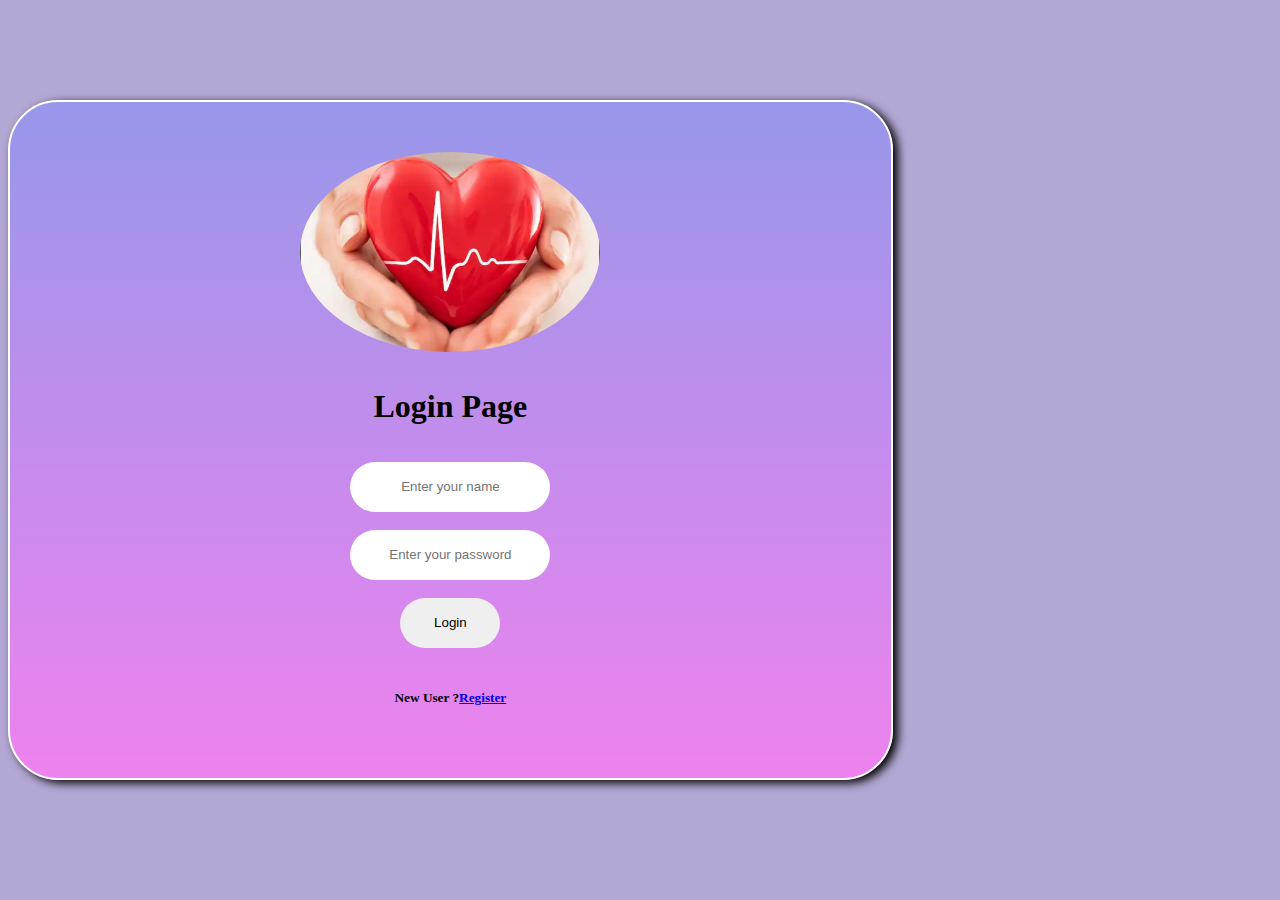
<file: login/index.html>
<!DOCTYPE html>
<html lang="en">
<head>
    <meta charset="UTF-8">
    <meta http-equiv="X-UA-Compatible" content="IE=edge">
    <meta name="viewport" content="width=device-width, initial-scale=1.0">
    <title>Login page</title>
    <link href="https://cdn.jsdelivr.net/npm/bootstrap@5.0.2/dist/css/bootstrap.min.css" rel="stylesheet" integrity="sha384-EVSTQN3/azprG1Anm3QDgpJLIm9Nao0Yz1ztcQTwFspd3yD65VohhpuuCOmLASjC" crossorigin="anonymous">
    <link rel="stylesheet" href="./style.css"/>
</head>
<body>
<div class="container">
    <img src="./assert/bgimg.jpg" width="300px" height="200px" class="logo"/>
    <h1 class="header">Login Page</h1>
    <form>
        <input type="text" placeholder="Enter your name"/><br/><br/>
        <input type="password" placeholder="Enter your password"/><br/><br/>
        <button id="login">Login</button>
    </form>
    <h5 class="link">New User ?<span><a href="../Register/index.html">Register</a></span></h5>
</div>
</body>
</html>
</file>
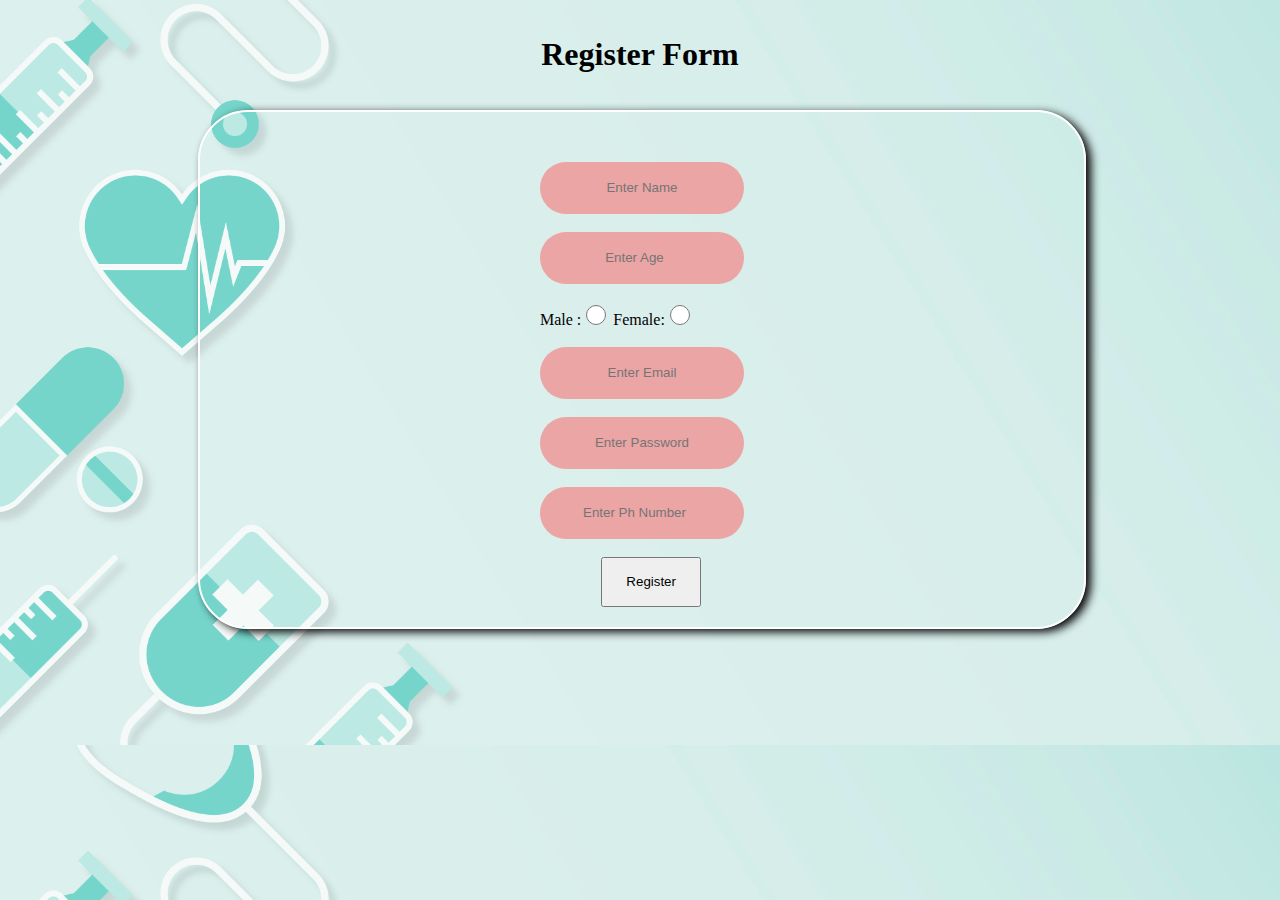
<file: Register/index.html>
<!DOCTYPE html>
<html lang="en">
<head>
    <meta charset="UTF-8">
    <meta http-equiv="X-UA-Compatible" content="IE=edge">
    <meta name="viewport" content="width=device-width, initial-scale=1.0">
    <title>Register</title>
    <link href="https://cdn.jsdelivr.net/npm/bootstrap@5.0.2/dist/css/bootstrap.min.css" rel="stylesheet" integrity="sha384-EVSTQN3/azprG1Anm3QDgpJLIm9Nao0Yz1ztcQTwFspd3yD65VohhpuuCOmLASjC" crossorigin="anonymous">
    <link rel="stylesheet" href="./style.css"/>
</head>
<body>
    <header>
        <h1 class="header">Register Form</h1>
    </header>
    <section>
        <form>
            <tr>
                <td><input type="text" placeholder="Enter Name" class="in"/></td>
            </tr><br><br>
            <tr>
                
                <td><input type="Number" placeholder="Enter Age" class="in"/></td>
            </tr><br><br>
            <tr>
                
                <td>Male :<input type="radio" placeholder="Enter Name" name="gender" class="radio"/>
                    Female:<input type="radio" placeholder="Enter Name" name="gender" class="radio"/>
                </td>
            </tr><br><br>
            <tr>
                
                <td><input type="email" placeholder="Enter Email" class="in"/></td>
            </tr><br><br>
            <tr>
                
                <td><input type="Password" placeholder="Enter Password" class="in"/></td>
            </tr><br><br>
            <tr>
                
                <td><input type="Number" placeholder="Enter Ph Number" class="in"/></td>
            </tr><br><br>
            <tr>
                <button id="register">
                    Register
                </button></tr>
        </form>
    </section>
</body>
</html>
</file>
<file: login/style.css>
*{
    border: 0px;
    box-sizing: border-box;
}
body{
    background-color: rgb(179, 168, 212);
}
.logo{
    border-radius: 50%;
}
.container{
    width: 70%;
    height: 60%;
    position: relative;
    display: flex;
    flex-direction: column;
    align-items: center;
    background: linear-gradient(rgb(151, 151, 234),violet);
    margin-top: 100px;
    border: 2px solid white;
    padding-top: 50px;
    padding-bottom: 50px;
    border-radius: 50px;
    box-shadow: 5px 3px 10px#000;
}
input{
    width: 200px;
    height: 50px;
    border-radius: 50px;
    text-align: center;
}

.header{
    padding: 15px;
}
#login{
    margin-left: 25%;
    width: 100px;
    height: 50px;
    border-radius: 50px;
}
.link{
    padding-top: 20px;
}
</file>
<file: Register/style.css>
body{
    background: url("./assert/v870-tang-36.jpg");
    background-size: cover;
    background-position: center;
}
section{
    width: 70%;
    height: 60%;
    position: relative;
    display: flex;
    flex-direction: column;
    align-items:center;
    background: transparent;
    border:transparent;
    margin-top: 10px;
    margin-left: 15%;
    border: 2px solid white;
    padding-top: 50px;
    padding-bottom: 50px;
    border-radius: 50px;
    box-shadow: 5px 3px 10px#000;
    padding-bottom: 20px;
}
.header{
    text-align: center;
    padding: 15px;
}
input{
    width: 200px;
    height: 50px;
    text-align: center;
    border-radius: 50px;
    border-style: none;
    background-color:rgb(235, 165, 165);
    color: white;
}
#register{
    margin-left: 30%;
    width: 100px;
    height: 50px;
    
}
.radio{
    width: 20px;
    height:20px;
}
</file>
